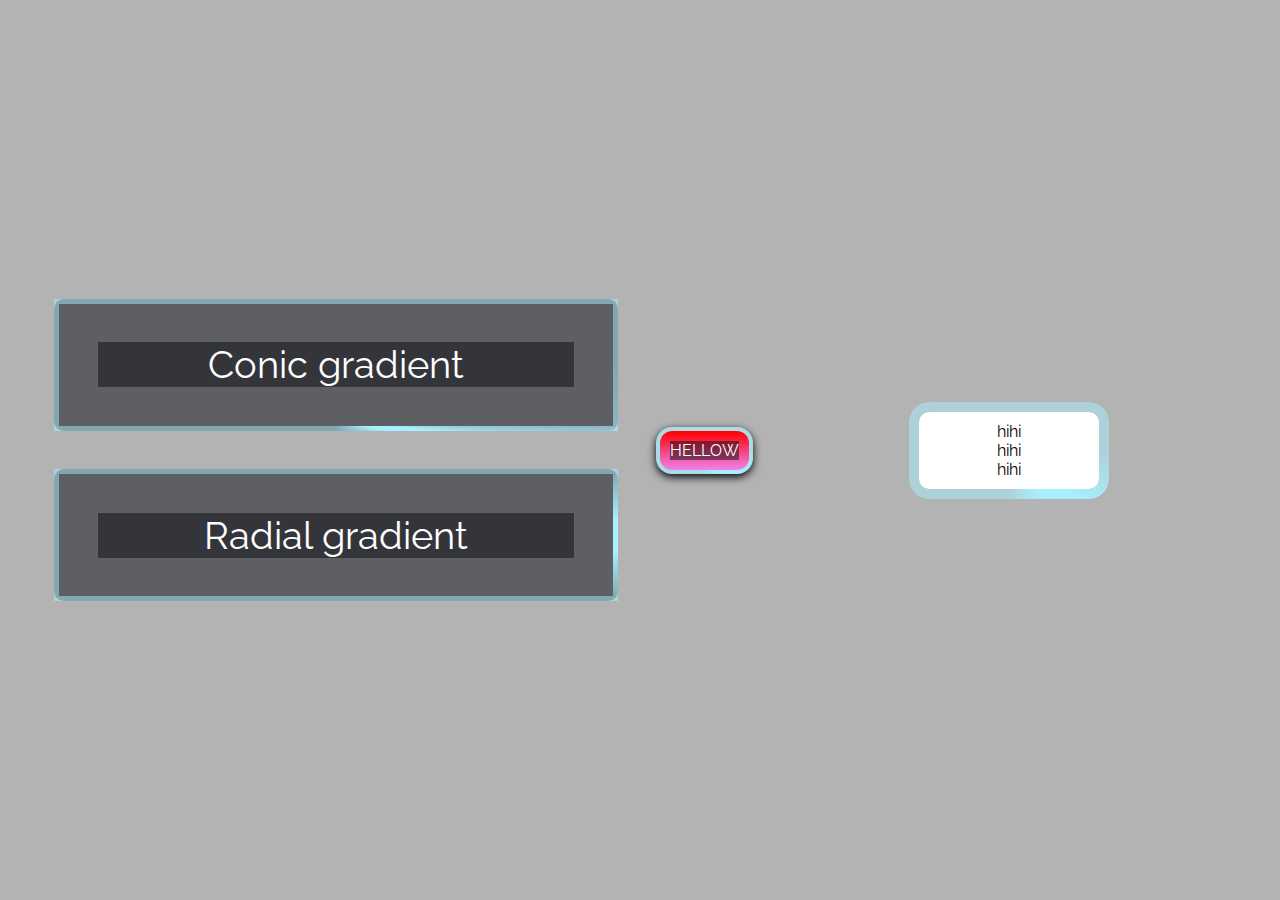
<file: border-test/border.html>
<!DOCTYPE html>
<html lang="en">
<head>
    <meta charset="UTF-8">
    <meta http-equiv="X-UA-Compatible" content="IE=edge">
    <meta name="viewport" content="width=device-width, initial-scale=1.0">
    <link rel="stylesheet" href="./border.css">
    <title>Document</title>
</head>
<body>
    <div class="wrapper">
        <div class="box">
            <p>Conic gradient</p>
        </div>
    
        <div class="box">
            <p>Radial gradient</p>
        </div>
    </div>
    <div class="grounded-radiants">
        <p>HELLOW</p>
    </div>
    <div class="avatar">
        <div class="avatar-wrapper">
            <div class="test">hihi</div>
            <div class="test">hihi</div>
            <div class="test">hihi</div>
        </div>
        
    </div>
    
</body>
</html>
</file>
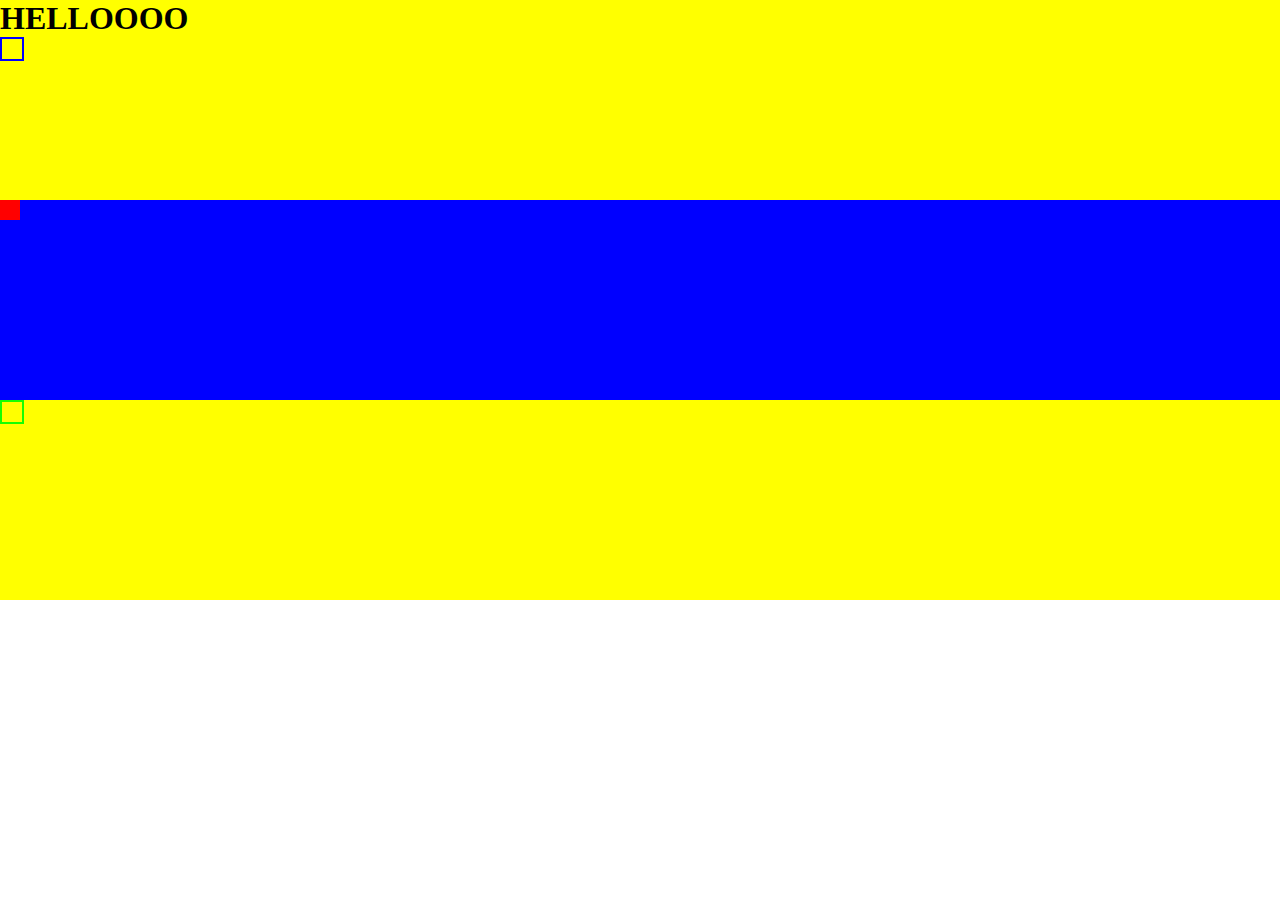
<file: testing/testing.html>
<!DOCTYPE html>
<html lang="en">
<head>
    <meta charset="UTF-8">
    <meta http-equiv="X-UA-Compatible" content="IE=edge">
    <meta name="viewport" content="width=device-width, initial-scale=1.0">
    <link rel="stylesheet" href="testing.css">
    <script src="./testing.js" defer></script>
    <title>Document</title>
</head>
<body>
    <div id="body-wrapper">
        <h1>HELLOOOO</h1>
        <div id="prev-mouse-effect"></div>
        <div id="next-mouse-effect"></div>
    </div>
    <div id="overall-wrapper">
        <div id="def-box"></div>

        <div id="testing-wrapper">
        </div>
    </div>
    

    <div id="second">
        <div id="sec-prev-mouse-effect"></div>
        <div id="sec-next-mouse-effect"></div>
    </div>
</body>
</html>
</file>
<file: border-test/border.css>
@import url("https://fonts.googleapis.com/css?family=Raleway:400");

* {
	box-sizing: border-box;
}

@property --angle {
  syntax: '<angle>';
  initial-value: 90deg;
  inherits: true;
}

@property --gradX {
  syntax: '<percentage>';
  initial-value: 50%;
  inherits: true;
}

@property --gradY {
  syntax: '<percentage>';
  initial-value: 0%;
  inherits: true;
}

body {
	font-family: Raleway, sans-serif;
	text-align: center;
	margin: 0;
	padding: 1rem;
/* 	background-color: rgba(10, 12, 18, 1); */
	background-color: rgba(0, 0, 0, 0.299);
	color: white;
	min-height: 100vh;
	display: flex;
	flex-wrap: wrap;
	align-items: center;
	justify-content: center;
}

p {
	margin: 0;
	background-color: rgb(10, 12, 18, 0.5)
}

:root {
	--d: 2500ms;
	--angle: 90deg;
	--gradX: 100%;
	--gradY: 50%;
	--c1: rgba(168, 239, 255, 1);
	--c2: rgba(168, 239, 255, 0.5);
}

.wrapper {
	min-width: min(40rem, 100%);
}

.box {
	font-size: 3vw;
	margin: max(1rem, 3vw);
	border: 0.35rem solid;
	border-radius: 10px;
	inset: 0.35rem;
	padding: 3vw;
	border-image: conic-gradient(from var(--angle), var(--c2), var(--c1) 0.1turn, var(--c1) 0.15turn, var(--c2) 0.25turn) 30;
	background-color: rgb(10, 12, 18, 0.5);
	animation: borderRotate var(--d) linear infinite forwards;
}

.box:nth-child(2) {
	border-image: radial-gradient(ellipse at var(--gradX) var(--gradY), var(--c1), var(--c1) 10%, var(--c2) 40%) 30;
	animation: borderRadial var(--d) linear infinite forwards;
}

.box:nth-child(2)::before {
    position: absolute;
    border-radius: 20px;
}

.grounded-radiants {
    position: relative;
    border: 4px solid rgba(168, 239, 255, 0.338);
    border-radius: 16px;
    background: linear-gradient(red, violet);
    background-clip: padding-box;
    padding: 10px;
    /* just to show box-shadow still works fine */
    box-shadow: 0 3px 9px black;
}

.grounded-radiants::after {
    position: absolute;
    top: -4px; bottom: -4px;
    left: -4px; right: -4px;
/*     background: linear-gradient(red, blue); */
/*     background: radial-gradient(ellipse at var(--gradX) var(--gradY), var(--c1), var(--c1) 10%, var(--c2) 40%); */
	background: conic-gradient(from var(--angle), var(--c2), var(--c1) 0.1turn, var(--c1) 0.15turn, var(--c2) 0.25turn);
    content: '';
    z-index: -1;
    border-radius: 16px;
	animation: borderRotate var(--d) linear infinite forwards;
/* 	animation: borderRadial var(--d) linear infinite; */
/* 	animation: borderRadial var(--d) linear infinite; */
}

@keyframes borderRotate {
	100% {
		--angle: 420deg;
	}
}

@keyframes borderRadial {
	20% {
		--gradX: 100%;
		--gradY: 50%;
	}
	40% {
		--gradX: 100%;
		--gradY: 100%;
	}
	60% {
		--gradX: 50%;
		--gradY: 100%;
	}
	80% {
		--gradX: 0%;
		--gradY: 50%;
	}
	100% {
		--gradX: 50%;
		--gradY: 0%;
	}
}

.avatar {
    width: 180px;
    margin: auto;
    position: relative;
    z-index: 0;
}
.avatar::before {
    /* width: 170px; */
    /* height: 100%; */
    content: "";
    position: absolute;
    z-index: 1;
    inset: -10px;
    /* inset: 0; */
    padding: 10px;
    border-radius: 20px;
    background: conic-gradient(from var(--angle), var(--c2), var(--c1) 0.1turn, var(--c1) 0.15turn, var(--c2) 0.25turn);
    -webkit-mask: 
        linear-gradient(#fff 0 0) content-box, 
        linear-gradient(#fff 0 0);
            mask: 
        linear-gradient(#fff 0 0) content-box, 
        linear-gradient(#fff 0 0);
    -webkit-mask-composite: xor;
    animation: borderRotate var(--d) linear infinite forwards;
          mask-composite: exclude;
}

.avatar-wrapper {
    width: 100%;
    height: 100%;
    border: 10px solid white;
    border-radius: 10px;
    inset: 100px;
    overflow: hidden;
}

.test{
    /* width: 100%;
    height: 100%; */
    /* border-radius: 20px; */
    margin: auto;
    text-align: center;
    color: black;
    background-color: white;
}
</file>
<file: testing/testing.css>
* {
    margin: 0;
    padding: 0;
}

/**
    BODY-WRAPPER
*/
#body-wrapper {
    width: 100%;
    height: 200px;
    background-color: yellow;
}

.abs {
    position: absolute;
    width: 20px;
    height: 20px;
}

/**
    MOUSE-EFFECT
*/
#prev-mouse-effect, #next-mouse-effect {
    width: 20px;
    height: 20px;
    position: absolute;
}

#prev-mouse-effect {
    border: 2px solid black;
    transition: 2s;

}

#next-mouse-effect {
    border: 2px solid blue;


}


/**
    TESTING-WRAPPER
*/
#testing-wrapper {
    width: 100%;
    height: 200px;
    background-color: blue;
}

#def-box {
    width: 20px;
    height: 20px;
    /* top: 0; */
    position: absolute;
    transition: 1s;
    background-color: red;
    animation: pulsate 1s infinite;
}

.loader-container {
    position: absolute;
    transition: 1s;

}

.loader {
    position: absolute;
    width: 20px;
    height: 20px;
    background-color: white;
    /* border: 2px solid black; */
    border-radius: 50%;
    /* opacity: 0; */
    transition: 1s;
    animation: animate 2s;
}

@keyframes pulsate {
    0% {
        width: var(--w);
        height: 0px;
    }
    100% {
        width: 40px;
        height: 40px;
    }
}

@keyframes animate {
    0% {
        /* visibility: visible; */
        opacity: 1;
        width: 20px;
        height: 20px;
        /* display: block; */
    }
    100% {
        /* visibility: hidden; */
        opacity: 0;
        width: 0px;
        height: 0px;   
        /* display: none; */
    }
}


/**
    SECOND-BODY-WRAPPER
*/

#second {
    width: 100%;
    height: 200px;
    background-color: yellow;
}

#sec-prev-mouse-effect, #sec-next-mouse-effect {
    width: 20px;
    height: 20px;
    position: absolute;
}

#sec-prev-mouse-effect {
    border: 2px solid red;
    transition: 2s;

}

#sec-next-mouse-effect {
    border: 2px solid rgb(21, 255, 0);


}
</file>
